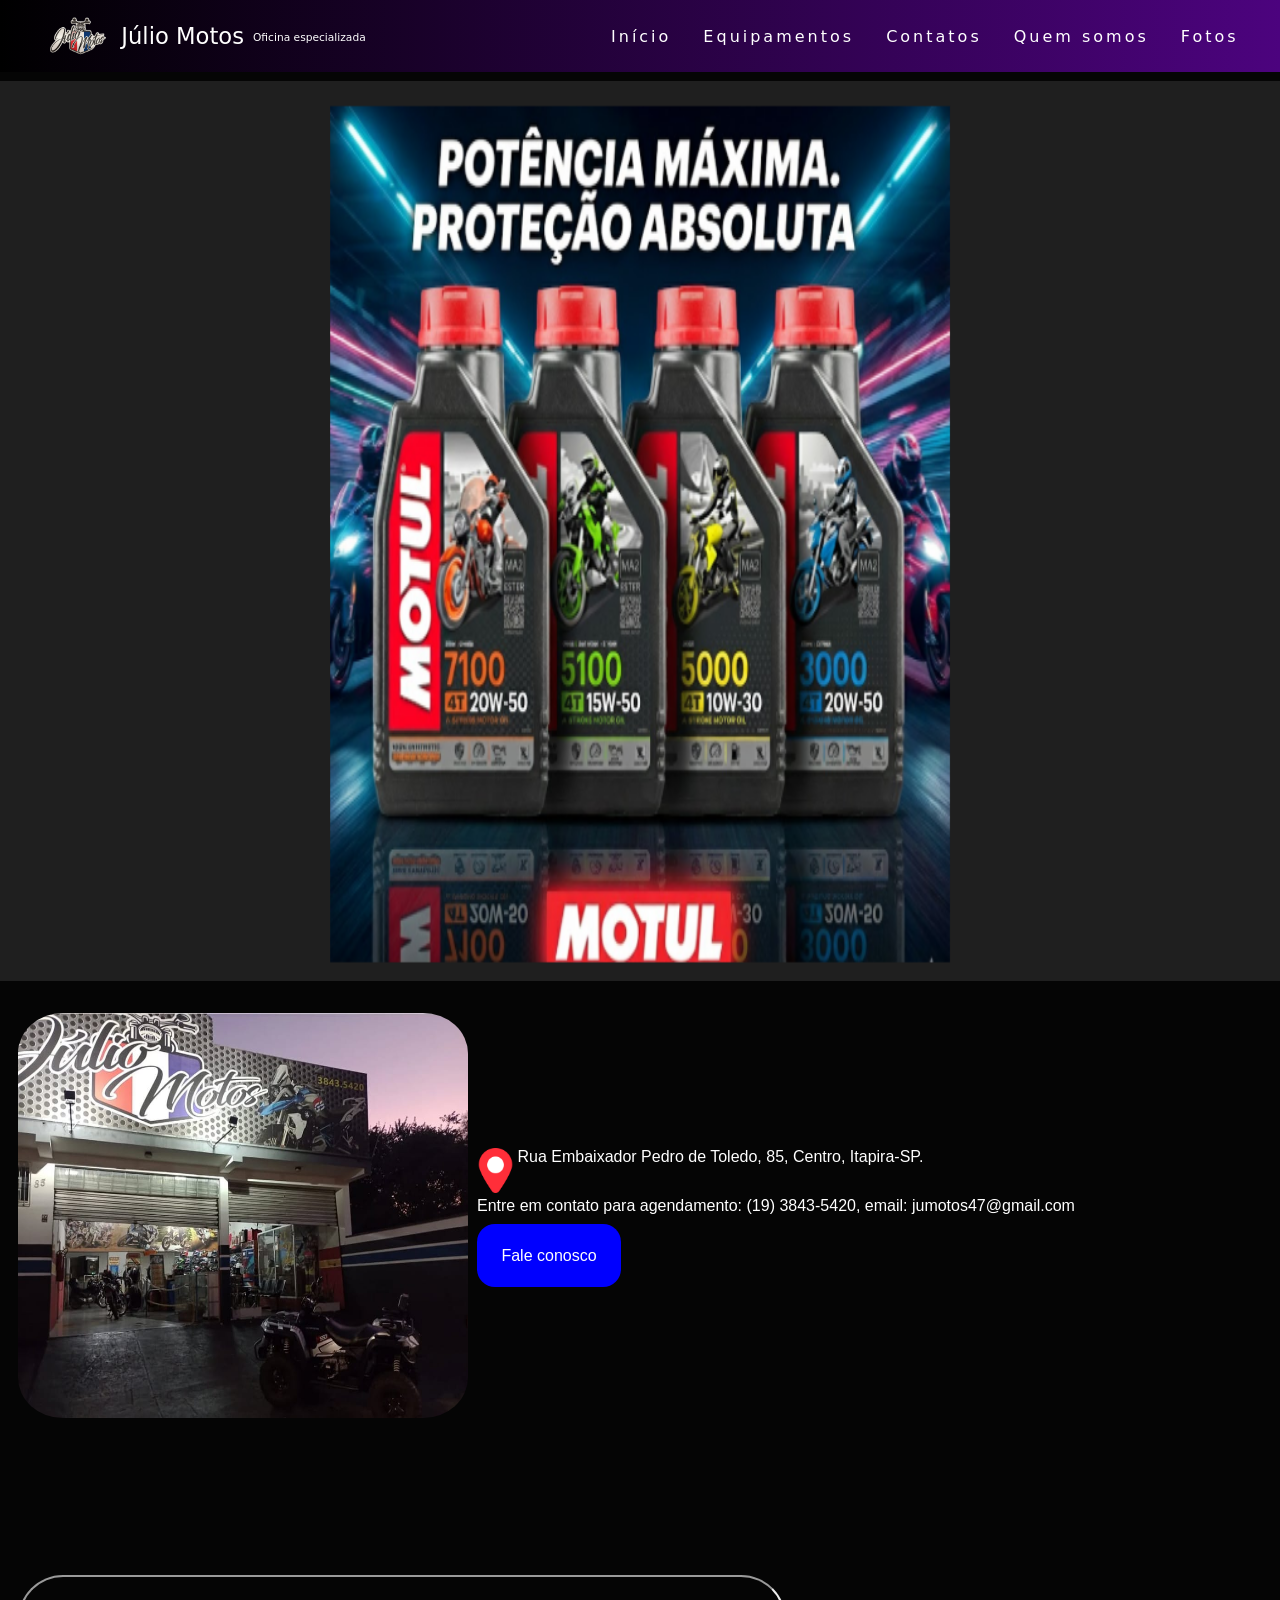
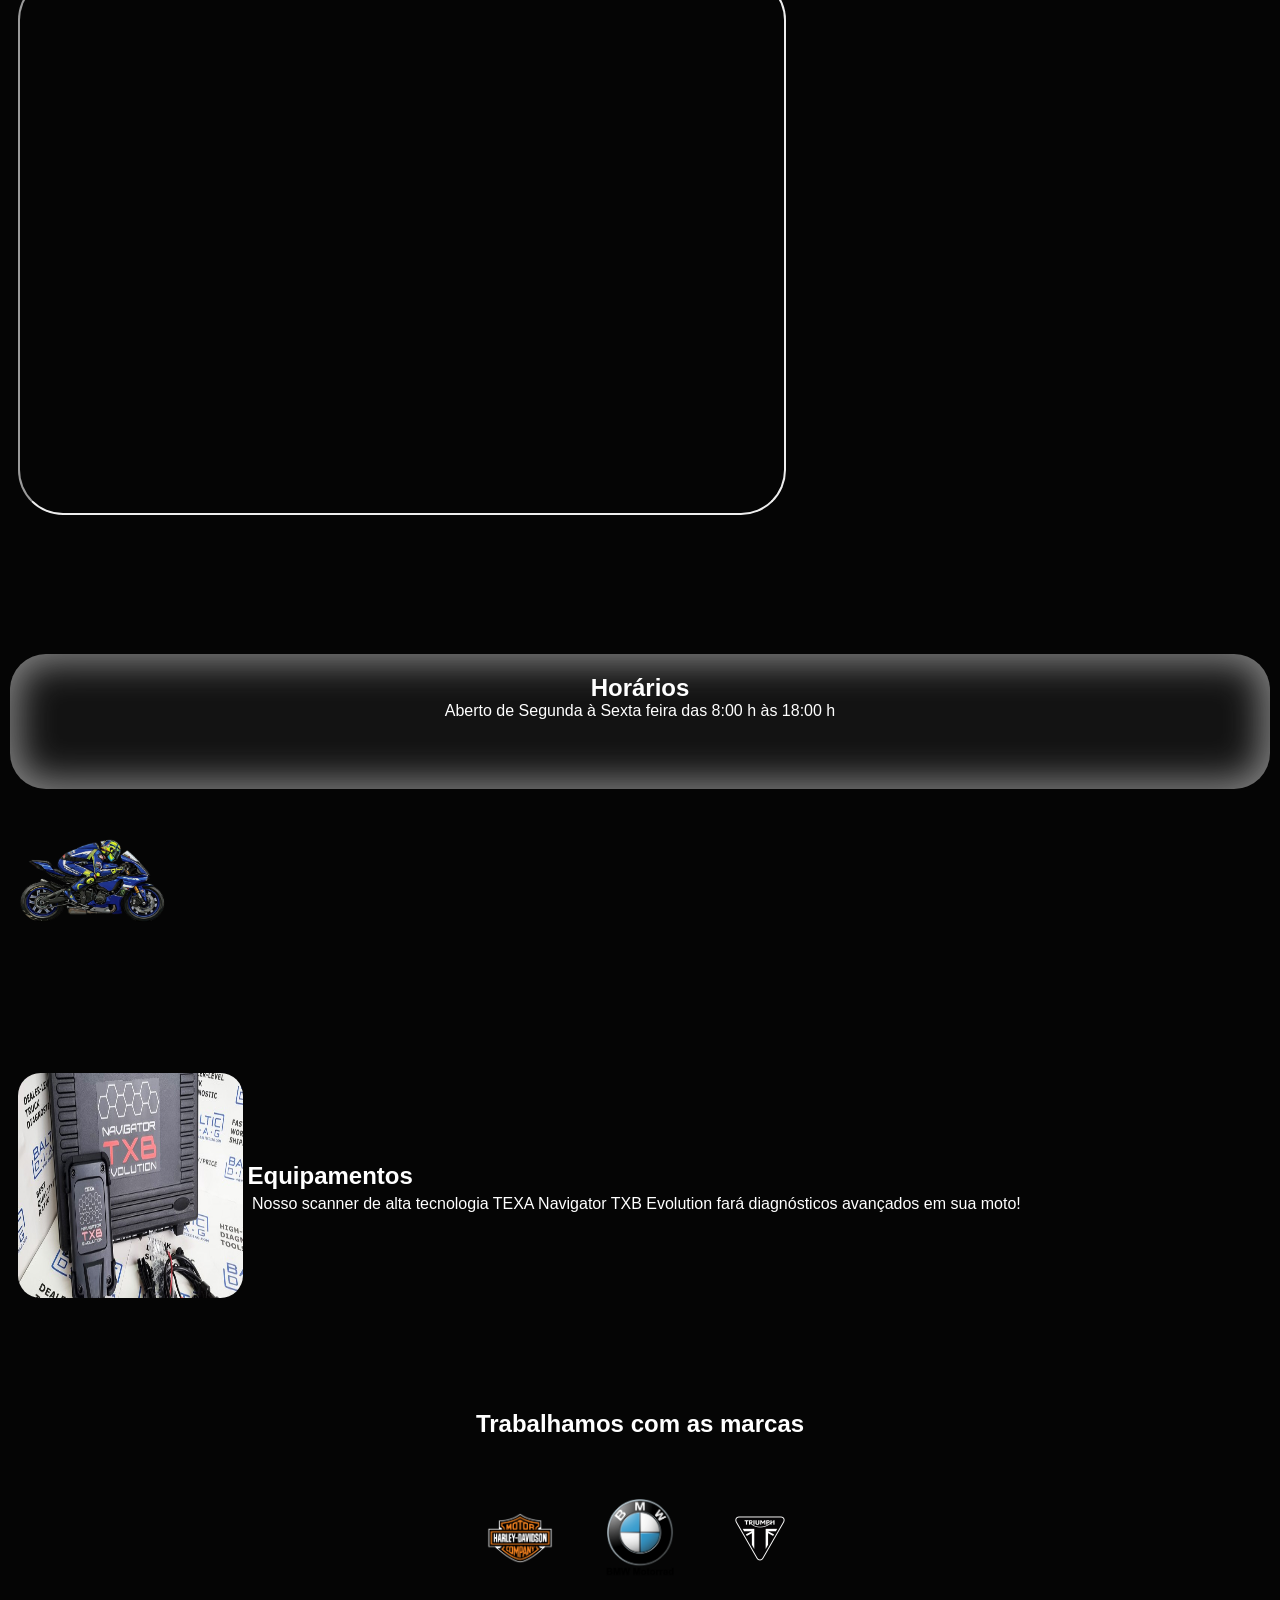
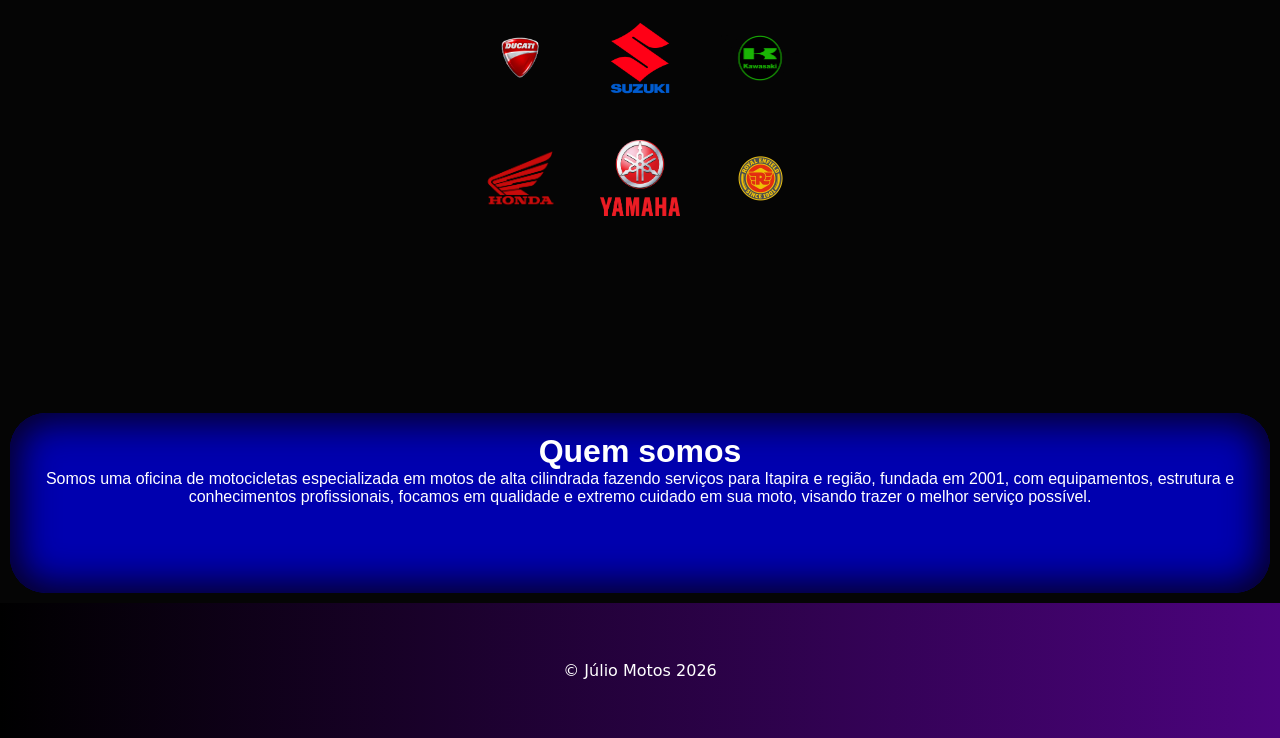
<file: index.html>
<!DOCTYPE html>
<html lang="pt-BR">

<head>
    <meta charset="UTF-8">
    <meta name="viewport" content="width=device-width, initial-scale=1.0">
    <title>Júlio Motos oficina</title>
    <link rel="stylesheet" href="estilo.css">
</head>

<body>

    <header>
        <nav>
            <div class="title"><img src="img/image-Photoroom (6).png" class="logo" alt="logo_OldNow-games">
                <p class="jm-text">Júlio Motos </p>
                <p class="ofe-text"> Oficina especializada</p>
            </div>

            <div class="mobile-menu">
                <div class="line1"></div>
                <div class="line2"></div>
                <div class="line3"></div>
            </div>
            <ul class="nav-list">
                <li><a href="">Início</a></li>
                <li><a href="#equip">Equipamentos</a></li>
                <li><a href="#localtel">Contatos</a></li>
                <li><a href="#quemsomos">Quem somos</a></li>
                <li><a href="page2.html">Fotos</a></li>
            </ul>
        </nav>
    </header>

    <main>
        <div class="slider">
            <figure>
                <div class="slide">
                    <img src="img/motul_anuncio.png" alt="page1">
                </div>

                <div class="slide">
                    <img src="img/page3.png" alt="page2">
                </div>
                <div class="slide">
                    <img src="img/page4.png" alt="page3">
                </div>
                <div class="slide">
                    <img src="img/page9.png" alt="page4">
                </div>

            </figure>
        </div>

    </main>




    <div class="loc" id="localtel">
        <img class="fotofrente" src="img/fotofrente.png" alt="">
        <div class="inf">
            <div class="p1"><img src="img/locimg.png" alt="">
                <p>Rua Embaixador Pedro de Toledo, 85, Centro, Itapira-SP.</p>
            </div>
            <div class="p2">
                <p>Entre em contato para agendamento: (19) 3843-5420, email: jumotos47@gmail.com</p>
                <div class="linkcont"><a href="#">Fale conosco</a></div>
            </div>
        </div>

    </div>

    <iframe
        src="https://www.google.com/maps/embed?pb=!1m18!1m12!1m3!1d3687.7658374409734!2d-46.82053972470338!3d-22.437837679587965!2m3!1f0!2f0!3f0!3m2!1i1024!2i768!4f13.1!3m3!1m2!1s0x94c9020f9da28aeb%3A0x60ea161c0687acfa!2sJ%C3%BAlio%20Motos!5e0!3m2!1spt-BR!2sbr!4v1775779698115!5m2!1spt-BR!2sbr"
         allowfullscreen="" loading="lazy"
        referrerpolicy="no-referrer-when-downgrade"></iframe>


    <div class="hor">
        <h2>Horários</h2>
        <p>Aberto de Segunda à Sexta feira das 8:00 h às 18:00 h</p>
    </div>

    <div id="moto"><img id="motogif" src="img/motoimagem.png" alt="motogif"></div>

    <div class="loc" id="equip">
        <img class="fotoscanner" src="img/scannerimg.png" alt="">
        <div class="inf">
            <div class="p1">
                <h2>Equipamentos</h2>

            </div>


            <div class="p2">
                <p> Nosso scanner de alta tecnologia TEXA Navigator TXB Evolution fará diagnósticos avançados em sua
                    moto! </p>

            </div>
        </div>

    </div>




    <div class="container-marcas">
        <h2>Trabalhamos com as marcas</h2>
        <div class="blocos">

            <div class="blocks">
                <div class="bloco"><img src="img/harleydavidsonimg.png" alt="logo-harleydavidson"></div>
                <div class="bloco"><img src="img/bmwimg.png" alt="logo-bmw"></div>
                <div class="bloco"><img src="img/triumphimg.png" alt="logo-triumph"></div>
            </div>
            <div class="blocks">
                <div class="bloco"><img src="img/ducatiimg.png" alt="logo-ducati"></div>
                <div class="bloco"><img src="img/suzukiimg.png" alt="logo-suzuki"></div>
                <div class="bloco"><img src="img/kawasakiimg.png" alt="logo-kawasaki"></div>
            </div>
            <div class="blocks">
                <div class="bloco"><img src="img/hondaimg.png" class="logo-largo" alt="logo-honda"></div>
                <div class="bloco"><img src="img/yamahaimg.png" class="logo-largo" alt="logo-yamaha"></div>
                <div class="bloco"><img src="img/royalenfieldimg.png" class="logo-extra-largo" alt="logo-royalenfield">
                </div>
            </div>

        </div>
    </div>

    </div>




    <div class="text-box">
        <div class="qs" id="quemsomos">
            <h1>Quem somos </h1>
            <p>Somos uma oficina de motocicletas especializada em motos de alta cilindrada fazendo serviços para Itapira
                e região, fundada em 2001, com
                equipamentos, estrutura e conhecimentos profissionais, focamos em qualidade e extremo cuidado em sua
                moto, visando trazer o melhor serviço possível.</p>
        </div>
    </div>


    <footer> © Júlio Motos 2026</footer>



    <script src="script.js"></script>

</body>

</html>
</file>
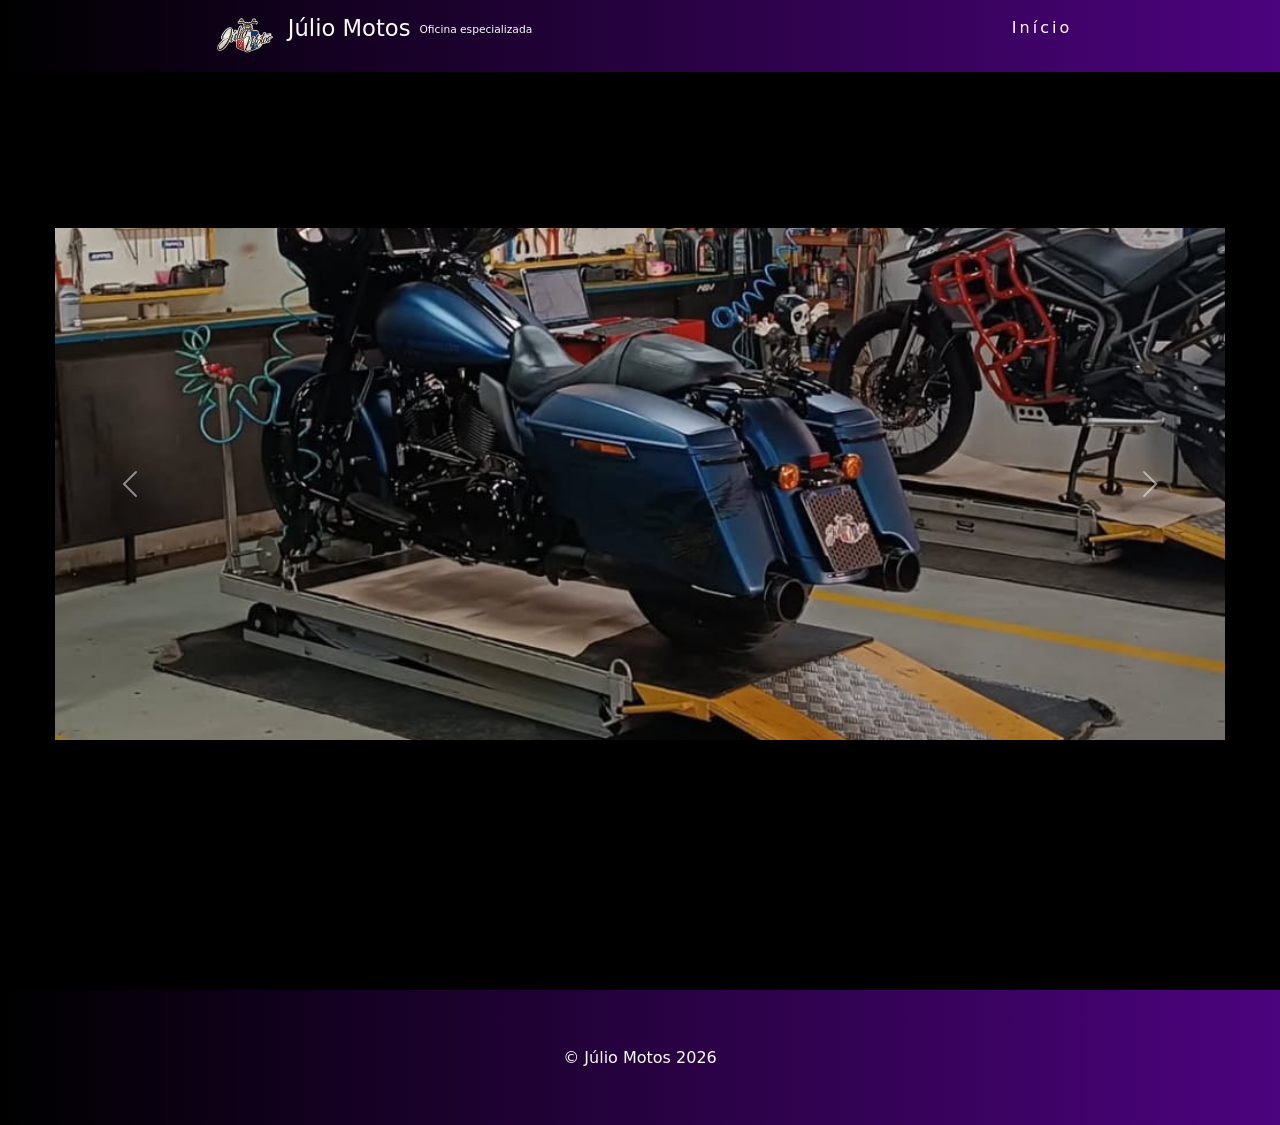
<file: page2.html>
<!DOCTYPE html>
<html lang="en">

<head>
  <meta charset="UTF-8">
  <meta name="viewport" content="width=device-width, initial-scale=1.0">
  <title>Júlio Motos oficina</title>
  <link href="https://cdn.jsdelivr.net/npm/bootstrap@5.3.3/dist/css/bootstrap.min.css" rel="stylesheet">
  <link rel="stylesheet" href="page2.css">
</head>

<body>
  <header>
    <nav>
      <div class="title">
        <img src="img/image-Photoroom (6).png" class="logo" alt="logo_OldNow-games">
        <p class="jm-text">Júlio Motos </p>
        <p class="ofe-text"> Oficina especializada</p>
      </div>

      <div class="mobile-menu">
        <div class="line1"></div>
        <div class="line2"></div>
        <div class="line3"></div>
      </div>
      <ul class="nav-list">
        <li><a translate="no" href="index.html">Início</a></li>

      </ul>
    </nav>
  </header>

  <main>
      <h1>Fotos</h1>
    <div id="carouselExample" class="carousel slide">
      <div class="carousel-inner">
        <div class="carousel-item active">
          <img src="img/page4.png" class="d-block w-100" alt="page1">
        </div>
        <div class="carousel-item">
          <img src="img/page3.png" class="d-block w-100" alt="page2">
        </div>
        <div class="carousel-item">
          <img src="img/page2.png" class="d-block w-100" alt="page3">
        </div>
        <div class="carousel-item">
          <img src="img/page5.png" class="d-block w-100" alt="page4">
        </div>
        <div class="carousel-item">
          <img src="img/page6.png" class="d-block w-100" alt="page5">
        </div>
        <div class="carousel-item">
          <img src="img/page7.png" class="d-block w-100" alt="page6">
        </div>
        <div class="carousel-item">
          <img src="img/page8.png" class="d-block w-100" alt="page7">
        </div>
        <div class="carousel-item">
          <img src="img/page9.png" class="d-block w-100" alt="page8">
        </div>
      </div>
      <button class="carousel-control-prev" type="button" data-bs-target="#carouselExample" data-bs-slide="prev">
        <span class="carousel-control-prev-icon" aria-hidden="true"></span>
        <span class="visually-hidden">Previous</span>
      </button>
      <button class="carousel-control-next" type="button" data-bs-target="#carouselExample" data-bs-slide="next">
        <span class="carousel-control-next-icon" aria-hidden="true"></span>
        <span class="visually-hidden">Next</span>
      </button>
    </div>

  </main>

  <footer> © Júlio Motos 2026</footer>

  <script src="script.js"></script>
  <script src="https://cdn.jsdelivr.net/npm/bootstrap@5.3.3/dist/js/bootstrap.bundle.min.js"></script>
</body>

</html>
</file>
<file: estilo.css>
* {
    padding: 0;
    margin: 0;
    box-sizing: border-box;

}

html,
body {
    width: 100%;
    overflow-x: hidden;

    background-color: rgb(5, 5, 5);
}

a {
    color: #fff;
    text-decoration: none;

}

nav a:hover {
    opacity: 0.7;
}

.logo {
    width: 75px;
    height: 43px;
    animation-name: animation-logo1;
    animation-duration: 4s;
    margin-right: 5px;


}

#moto {
    margin-top: 10vh;
    margin-bottom: -10vh;
    width: 20vh;
    height: 10vh;
    background-color: transparent;
    border-radius: 5px;
    position: relative;
    transform: translateY(-50%);
    animation-name: moverParaDireita;
    animation-duration: 4s;
    animation-iteration-count: infinite;
    animation-timing-function: linear;
    overflow: hidden;
}

#moto:hover {
    transform: rotate(-60deg);
    transition: 2s;
}

#motogif {
    width: 100%;
    height: 100%;
}

@keyframes moverParaDireita {
    0% {
        left: -50px;
    }

    100% {
        left: 90%;
    }
}





header nav {
    display: flex;
    justify-content: space-around;
    align-items: center;
    font-family: system-ui, -apple-system, BlinkMacSystemFont, 'Segoe UI', Roboto, Oxygen, Ubuntu, Cantarell, 'Open Sans', 'Helvetica Neue', sans-serif;
    background: linear-gradient(to right, #000000, #4c037e);
    height: 8vh;
    position: fixed;
    top: 0;
    left: 0;
    width: 100%;
    z-index: 100;






}

main {
    background-color: rgb(9, 9, 9);
    height: 92vh;

}

.nav-list {
    list-style: none;
    display: flex;

}

.nav-list li {
    letter-spacing: 3px;
    margin-left: 32px;
}

.mobile-menu {

    opacity: 0;
}

.mobile-menu div {
    width: 32px;
    height: 2px;
    background: #fff;
    margin: 8px;
    transition: 0.3s;

}



@keyframes navLinkFade {
    from {
        opacity: 0;
        transform: translateX(50px);
    }

    to {
        opacity: 1;
        transform: translateX(0);
    }
}

.mobile-menu.active .line1 {
    transform: rotate(-45deg) translate(-8px, 8px);
}

.mobile-menu.active .line2 {
    opacity: 0;
}

.mobile-menu.active .line3 {
    transform: rotate(45deg) translate(-5px, -7px);
}


@keyframes animation-logo1 {
    0% { opacity: 0; }
    100% { opacity: 1; }
}

@keyframes animation-logo2 {
    0% { opacity: 0; }
    20%{opacity: 0;}
    100% { opacity: 1; }
}

@keyframes animation-logo3 {
      0% { opacity: 0; }
    20% { opacity: 0; }
    50%{opacity: 0;}
    100% { opacity: 1; }
}

.blocos {
    display: flex;
    flex-direction: column;
    align-items: center;
    padding: 40px 10px;
    width: 100%;
}


.blocks {
    display: flex;
    flex-wrap: wrap;
    justify-content: center;
    align-items: center;
    width: 100%;
}


.bloco {
    width: 80px;
    height: 80px;
    margin: 20px;
    display: flex;
    justify-content: center;
    align-items: center;
    animation-name: slideUp;
    animation-duration: 1s;
    animation-timing-function: ease-out;

}

.bloco:hover {
    transform: scale(1.4);
    transition: 3s;
}



.bloco img {
    max-width: 100%;
    max-height: 100%;
    object-fit: contain;
}


.title {

    display: flex;
    align-items: center;

}

.jm-text {
    font-size: 17pt;
    color: white;
    margin-right: 1vh;
    animation-name: animation-logo2;
    animation-duration: 4s;

}

.ofe-text {
    margin-top: 3px;
    font-size: 8pt;
    color: white;
    animation-name: animation-logo3;
    animation-duration: 4s;

}

.slider {


    width: 100%;
    height: 100vh;
    overflow: hidden;
    margin-top: 9vh;
   
 
}

figure {
    position: relative;
    left: 0;
    width: 400%;
    animation: 30s slide infinite;
}

.slide {
    position: relative;
    width: 25%;
    float: left;
}

.slide img {
    width: 100%;
    height: 100vh;
}

@keyframes slide {
    0% {
        left: 0;
    }

    10% {
        left: 0;
    }

    20% {
        left: -100%;
    }

    30% {
        left: -100%;
    }

    40% {
        left: -200%;
    }

    50% {
        left: -200%;
    }

    55% {
        left: -300%;
    }

    65% {
        left: -300%;
    }

    66% {
        left: -200%;
    }

    74% {
        left: -200%;
    }

    75% {
        left: -100%;
    }

    85% {
        left: -100%;
    }

    90% {
        left: 0;
    }

    1000% {
        left: 0;
    }
}

@media (max-width: 991.98px) {

    .slider {
        height: 40vh !important;
    }

    .slide img {
        height: 30vh !important;
    }

    main {
        height: 40vh;
    }
}

.qs {
    font-family: 'Segoe UI', Tahoma, Geneva, Verdana, sans-serif;
    color: white;
    justify-content: center;
    align-items: center;
    display: block;
    text-align: center;
    background-color: rgb(0, 0, 175);


    border-radius: 4vh;
    box-shadow: inset 0 0 4vh 1vh rgb(7, 1, 32);

    margin-left: 10px;
    margin-right: 10px;
    margin-bottom: 10px;
    margin-top: 15vh;


    min-height: 20vh;
    height: auto;
    padding: 20px;



}

.qs p {
    margin-left: 15px;
    margin-right: 15px;
    margin-bottom: 25px;
}

.text-box {
    display: flex;
    justify-content: center;
    align-items: center;


}

.loc {
    width: 100%;
    min-height: 50vh;

    height: auto;

    display: flex;
    align-items: center;
    padding: 20px 0;

    animation-name: slideUp;
    animation-duration: 1s;
    animation-timing-function: ease-out;
    margin-right: 5vh;
    margin-top: 9vh;



}

.hor{
    font-family: 'Segoe UI', Tahoma, Geneva, Verdana, sans-serif;
    color: white;
    justify-content: center;
    align-items: center;
    display: block;
    text-align: center;
    background-color: rgb(19, 19, 19);
    border-radius: 4vh;
    box-shadow: inset 0 0 4vh 1vh rgb(131, 131, 131);
    margin-left: 10px;
    margin-right: 10px;
    margin-bottom: 80px;
    margin-top: 15vh;
    min-height: 15vh;
    height: auto;
    padding: 20px;
}

.fotofrente {
    width: 50vh;
    height: 45vh;
    margin-left: 2vh;
    border-radius: 10%;
}

.inf {
    display: block;
}

.p1 {
    display: flex;
    margin: 0.5vh;

}

.p2 {
    display: block;
    margin-right: 2vh;
    margin-left: 1vh;
}



.inf img {
    width: 5vh;
    height: 5vh;
}

.inf p {
    color: white;
    font-family: 'Segoe UI', Tahoma, Geneva, Verdana, sans-serif;
}

.linkcont {
    width: 16vh;
    height: 7vh;
    background-color: blue;

    border-radius: 2vh;
    margin-top: 1vh;

}

.linkcont a {
    width: 100%;
    height: 100%;
    display: flex;
    align-items: center;
    justify-content: center;
    text-decoration: none;

    justify-content: center;
    font-family: 'Segoe UI', Tahoma, Geneva, Verdana, sans-serif;
}

.linkcont:hover {
    transform: scale(1.1);
}

.linkcont:hover {
    background-color: rgb(4, 4, 223);
}

.fotoscanner {
    width: 25vh;
    height: 25vh;
    margin-left: 2vh;
    border-radius: 10%;
}

.fotoscanner:hover,
.fotofrente:hover {
    transform: scale(1.1);
    transition: 4s;
}

.loc h2 {
    color: white;
    font-family: 'Segoe UI', Tahoma, Geneva, Verdana, sans-serif;
}

footer {
    display: flex;
    justify-content: center;
    align-items: center;
    font-family: system-ui, -apple-system, BlinkMacSystemFont, 'Segoe UI', Roboto, Oxygen, Ubuntu, Cantarell, 'Open Sans', 'Helvetica Neue', sans-serif;
    background: linear-gradient(to right, #000000, #4c037e);
    height: 15vh;

    color: white;
    right: 0;
    width: 100%;
    z-index: 100;
}

.container-marcas h2 {
    color: white;
    text-align: center;
    font-family: 'Segoe UI', Tahoma, Geneva, Verdana, sans-serif;
}


iframe{
    margin-top: 15vh;
    height: 60vh;
    width: 60%;
    margin-left: 2vh;
    border-radius: 5vh;
}


@media (max-width: 1050px) {

    body {
        overflow-x: hidden;
    }

    .blocos {
        width: 100%;
        flex-direction: column;


    }

    
iframe{
    margin-top: 5vh;
    height: 35vh;
    width: 65%;
    margin-left: 1vh;
    border-radius: 2vh;
}

    .loc {
        height: 40vh;
        margin-top: 2vh;

    }

    .fotofrente {
        width: 25vh;
        height: 25vh;
        margin-left: 0.5vh;

    }



    .nav-list {
        position: absolute;
        top: 8vh;
        right: 0;
        width: 50vw;
        height: 92vh;
        background: black;
        flex-direction: column;
        align-items: center;
        justify-content: space-around;
        transform: translate(100%);
        transition: transform 0.3s ease-in;


    }

    .nav-list li {
        margin-left: 0;
        opacity: 0;
    }

    .mobile-menu {
        display: block;
        opacity: 100%;
        cursor: pointer;
    }


}

@media (max-width: 600px) {
    .bloco {
        width: 60px;

        height: 60px;
        margin: 10px;

    }

    .logo-largo {
        width: 80px !important;
    }

    .logo-extra-largo {
        width: 100px !important;
    }
}

.nav-list.active {
    transform: translate(0);
}

@media (max-width: 370px) {
    .loc {
        display: block;
    }
}

@keyframes slideUp {
    from {
        opacity: 0;
        transform: translateY(20px);
    }

    to {
        opacity: 1;
        transform: translateY(0);
    }
}
</file>
<file: page2.css>
* {
    margin: 0;
    padding: 0;
    box-sizing: border-box;
}

body {
    background-color: black;
}

header nav {
    display: flex;
    justify-content: space-around;
    align-items: center;
    font-family: system-ui, -apple-system, sans-serif;
    background: linear-gradient(to right, #000000, #4c037e);
    height: 8vh;
    position: fixed;
    top: 0;
    left: 0;
    width: 100%;
    z-index: 1000;
}

.title {
    display: flex;
    align-items: center;

}

.logo {
    width: 75px;
    height: auto;
    margin-right: 5px;
    animation: animation-logo1 4s forwards;
}

.jm-text {
    font-size: 17pt;
    color: white;
    margin-right: 1vh;
    animation: animation-logo2 4s forwards;
}

.ofe-text {
    font-size: 8pt;
    color: white;
    margin-top: 3px;
    animation: animation-logo3 4s forwards;
}

.nav-list {
    list-style: none;
    display: flex;
}

.nav-list li {
    letter-spacing: 3px;
    margin-left: 32px;
}

nav a {
    color: #fff;
    text-decoration: none;
    transition: 0.3s;
}

nav a:hover {
    opacity: 0.7;
    color: #bc8cf2;
}

.carousel {
    max-width: 1200px;
    margin: 20vh auto 0 auto;
    padding: 0 15px;
}

.carousel-item {
    width: 100%;
   
    aspect-ratio: 16 / 7; 
    max-height: 550px;
    overflow: hidden;
    background-color: #111;
}

.carousel-item img {
    width: 100%;
    height: 100%;
 
    object-fit: cover;
    object-position: center;
}

main {
    min-height: 100vh;
    margin-bottom: 10vh;
}

footer {
    display: flex;
    justify-content: center;
    align-items: center;
    font-family: system-ui, -apple-system, sans-serif;
    background: linear-gradient(to right, #000000, #4c037e);
    height: 15vh;
    color: white;
    width: 100%;
}

@keyframes animation-logo1 { 0% { opacity: 0; } 100% { opacity: 1; } }
@keyframes animation-logo2 { 0% { opacity: 0; } 20% { opacity: 0; } 100% { opacity: 1; } }
@keyframes animation-logo3 { 0% { opacity: 0; } 100% { opacity: 1; } }

.mobile-menu {
    display: none;
    cursor: pointer;
}

.mobile-menu div {
    width: 32px;
    height: 2px;
    background: #fff;
    margin: 8px;
    transition: 0.3s;
}

@media (max-width: 1050px) {
    .mobile-menu {
        display: block;
    }

    .nav-list {
        position: absolute;
        top: 8vh;
        right: 0;
        width: 60vw;
        height: 92vh;
        background: rgba(0, 0, 0, 0.95);
        flex-direction: column;
        align-items: center;
        justify-content: center;
        gap: 40px;
        transform: translateX(100%);
        transition: transform 0.3s ease-in;
    }

    .nav-list.active {
        transform: translateX(0);
    }

    .carousel-item {
     
        aspect-ratio: 4 / 3;
    }
}

.mobile-menu.active .line1 { transform: rotate(-45deg) translate(-8px, 8px); }
.mobile-menu.active .line2 { opacity: 0; }
.mobile-menu.active .line3 { transform: rotate(45deg) translate(-5px, -7px); }* {
    margin: 0;
    padding: 0;
    box-sizing: border-box;
}

body {
    background-color: black;
}

header nav {
    display: flex;
    justify-content: space-around;
    align-items: center;
    font-family: system-ui, -apple-system, sans-serif;
    background: linear-gradient(to right, #000000, #4c037e);
    height: 8vh;
    position: fixed;
    top: 0;
    left: 0;
    width: 100%;
    z-index: 1000;
}

.title {
    display: flex;
    align-items: center;
}

.logo {
    width: 75px;
    height: auto;
    margin-right: 5px;
    animation: animation-logo1 4s forwards;
}

.jm-text {
    font-size: 17pt;
    color: white;
    margin-right: 1vh;
    animation: animation-logo2 4s forwards;
}

.ofe-text {
    font-size: 8pt;
    color: white;
    margin-top: 3px;
    animation: animation-logo3 4s forwards;
}

.nav-list {
    list-style: none;
    display: flex;
}

.nav-list li {
    letter-spacing: 3px;
    margin-left: 32px;
}

nav a {
    color: #fff;
    text-decoration: none;
    transition: 0.3s;
}

nav a:hover {
    opacity: 0.7;
    color: #bc8cf2;
}

.carousel {
    max-width: 1200px;
    margin: 20vh auto 0 auto;
    padding: 0 15px;
}

.carousel-item {
    width: 100%;
 
    aspect-ratio: 16 / 7; 
    max-height: 550px;
    overflow: hidden;
    background-color: #111;
}

.carousel-item img {
    width: 100%;
    height: 100%;
 
    object-fit: cover;
    object-position: center;
}

main {
    min-height: 100vh;
    margin-bottom: 10vh;
}

footer {
    display: flex;
    justify-content: center;
    align-items: center;
    font-family: system-ui, -apple-system, sans-serif;
    background: linear-gradient(to right, #000000, #4c037e);
    height: 15vh;
    color: white;
    width: 100%;
}

@keyframes animation-logo1 { 0% { opacity: 0; } 100% { opacity: 1; } }
@keyframes animation-logo2 { 0% { opacity: 0; } 20% { opacity: 0; } 100% { opacity: 1; } }
@keyframes animation-logo3 { 0% { opacity: 0; } 100% { opacity: 1; } }

.mobile-menu {
    display: none;
    cursor: pointer;
}

.mobile-menu div {
    width: 32px;
    height: 2px;
    background: #fff;
    margin: 8px;
    transition: 0.3s;
}

@media (max-width: 1050px) {
    .mobile-menu {
        display: block;
    }

    .nav-list {
        position: absolute;
        top: 8vh;
        right: 0;
        width: 60vw;
        height: 92vh;
        background: rgba(0, 0, 0, 0.95);
        flex-direction: column;
        align-items: center;
        justify-content: center;
        gap: 40px;
        transform: translateX(100%);
        transition: transform 0.3s ease-in;
    }

    .nav-list.active {
        transform: translateX(0);
    }

    .carousel-item {
  
        aspect-ratio: 4 / 3;
    }
}

.mobile-menu.active .line1 { transform: rotate(-45deg) translate(-8px, 8px); }
.mobile-menu.active .line2 { opacity: 0; }
.mobile-menu.active .line3 { transform: rotate(45deg) translate(-5px, -7px); }
</file>
